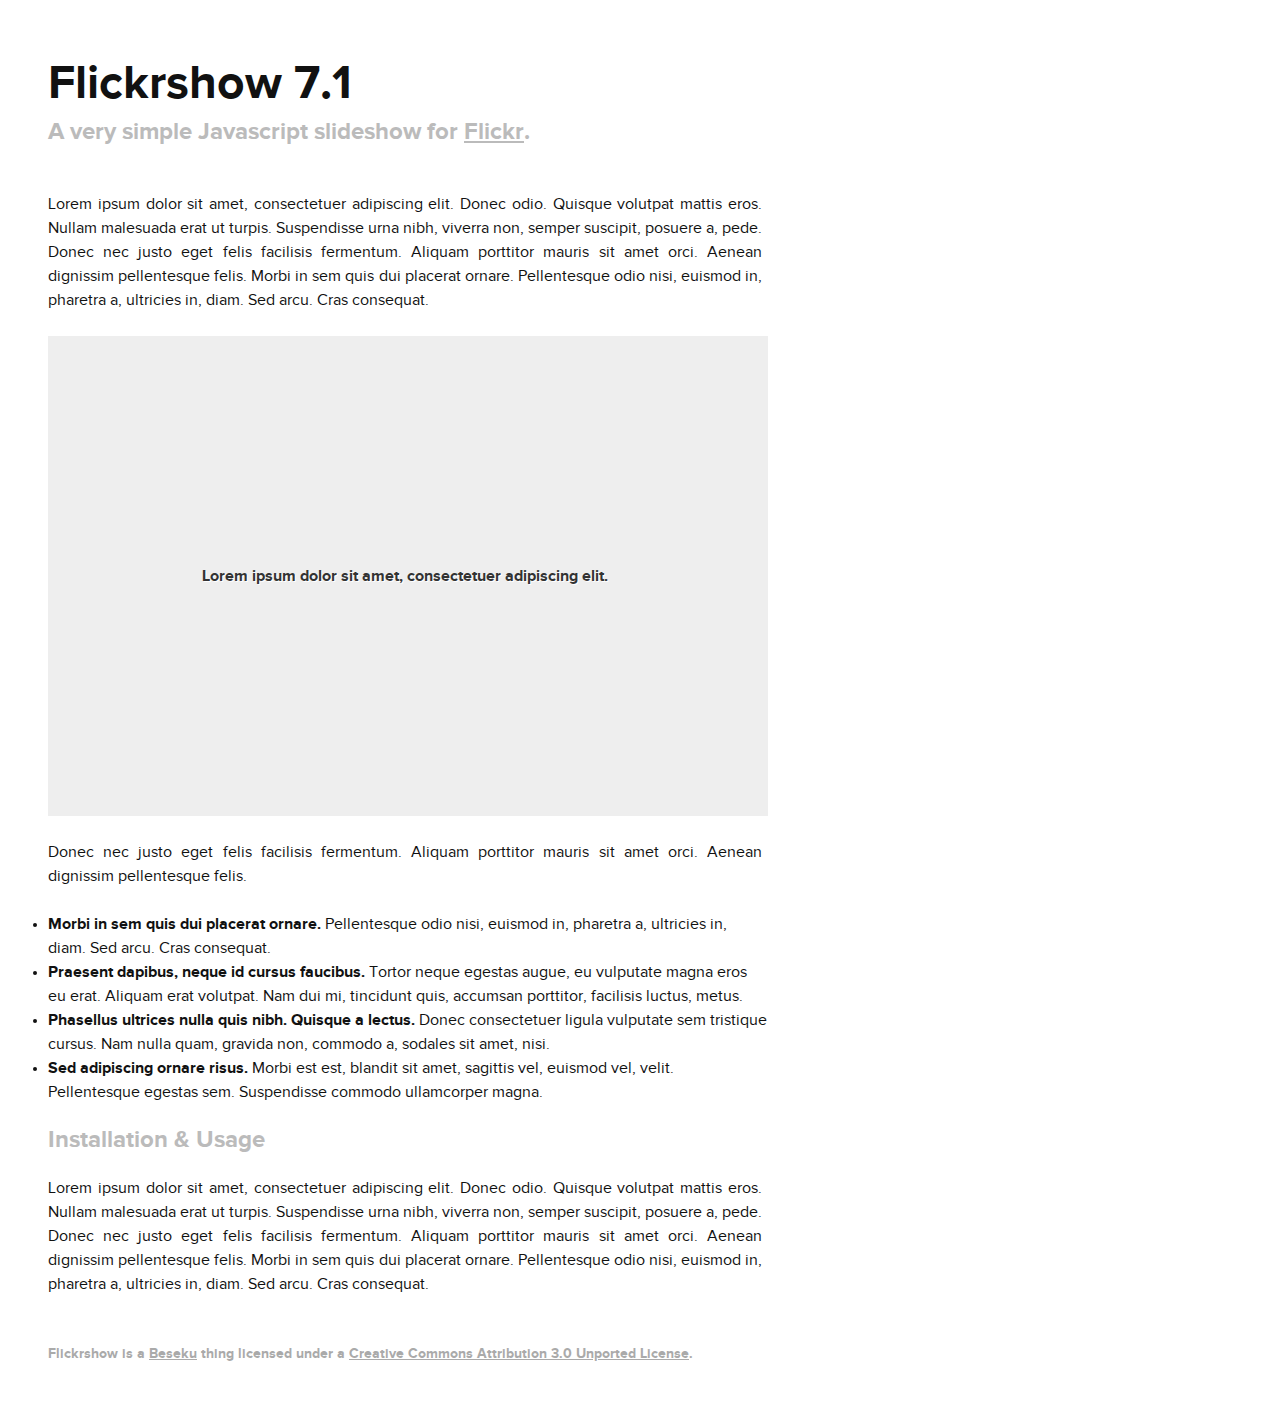
<file: index.html>
<!DOCTYPE html>
<!--[if IE 6 ]><html class="ie ielt9 ielt8 ielt7 ie6" lang="en-gb"><![endif]-->
<!--[if IE 7 ]><html class="ie ielt9 ielt8 ie7" lang="en-gb"><![endif]-->
<!--[if IE 8 ]><html class="ie ielt9 ie8" lang="en-gb"><![endif]-->
<!--[if IE 9 ]><html class="ie ie9" lang="en-gb"><![endif]-->
<!--[if (gt IE 9)|!(IE)]><!--><html lang="en-gb"><!--<![endif]-->
    <head>
        <title>Flickrshow &ndash; A very simple Javascript slideshow for Flickr</title>
        
        <meta http-equiv="X-UA-Compatible" content="IE=edge,chrome=1">
        <meta http-equiv="Content-Type" content="text/html; charset=UTF-8" />
        
        <meta name="author" content="Ben Sekulowicz-Barclay">
        <meta name="description" content="Flickrshow - A very simple Javascript slideshow for Flickr">
        <meta name="keywords" content="">
        
        <link rel="shortcut icon" href="favicon.ico">
        <link rel="stylesheet" href="static/styles/flickrshow-7.1.min.css">
        
        <script src="static/scripts/external/modernizr-1.6.min.js"></script>
    </head>
    <body class="index">
        <section>
            <header>
                <h1>Flickrshow <strong>7.1</strong></h1>
                <h2>A very simple Javascript slideshow for <a href="http://www.flickr.com">Flickr</a>.</h2>
            </header>
            
            <section id="section-1">
                <p>Lorem ipsum dolor sit amet, consectetuer adipiscing elit. Donec odio. Quisque volutpat mattis eros. Nullam malesuada erat ut turpis. Suspendisse urna nibh, viverra non, semper suscipit, posuere a, pede. Donec nec justo eget felis facilisis fermentum. Aliquam porttitor mauris sit amet orci. Aenean dignissim pellentesque felis. Morbi in sem quis dui placerat ornare. Pellentesque odio nisi, euismod in, pharetra a, ultricies in, diam. Sed arcu. Cras consequat.</p>
                
                <div class="example" id="section-1-example">
                    <p>Lorem ipsum dolor sit amet, consectetuer adipiscing elit.</p>
                </div><!-- .example#section-1-example -->
                
                <p>Donec nec justo eget felis facilisis fermentum. Aliquam porttitor mauris sit amet orci. Aenean dignissim pellentesque felis.</p>
                <ul>
                    <li><strong>Morbi in sem quis dui placerat ornare.</strong> Pellentesque odio nisi, euismod in, pharetra a, ultricies in, diam. Sed arcu. Cras consequat.</li>
                    <li><strong>Praesent dapibus, neque id cursus faucibus.</strong> Tortor neque egestas augue, eu vulputate magna eros eu erat. Aliquam erat volutpat. Nam dui mi, tincidunt quis, accumsan porttitor, facilisis luctus, metus.</li>
                    <li><strong>Phasellus ultrices nulla quis nibh. Quisque a lectus.</strong> Donec consectetuer ligula vulputate sem tristique cursus. Nam nulla quam, gravida non, commodo a, sodales sit amet, nisi.</li>
                    <li><strong>Sed adipiscing ornare risus.</strong> Morbi est est, blandit sit amet, sagittis vel, euismod vel, velit. Pellentesque egestas sem. Suspendisse commodo ullamcorper magna.</li>
                </ul>
            </section><!-- #section-1 -->
            
            <section id="section-2">
                <h2>Installation &amp; Usage</h2>
                <p>Lorem ipsum dolor sit amet, consectetuer adipiscing elit. Donec odio. Quisque volutpat mattis eros. Nullam malesuada erat ut turpis. Suspendisse urna nibh, viverra non, semper suscipit, posuere a, pede. Donec nec justo eget felis facilisis fermentum. Aliquam porttitor mauris sit amet orci. Aenean dignissim pellentesque felis. Morbi in sem quis dui placerat ornare. Pellentesque odio nisi, euismod in, pharetra a, ultricies in, diam. Sed arcu. Cras consequat.</p>
            </section><!-- #section-2 -->
            
            <footer>
                <p>Flickrshow is a <a href="http://www.beseku.com">Beseku</a> thing licensed under a <a rel="license" href="http://creativecommons.org/licenses/by/3.0/">Creative Commons Attribution 3.0 Unported License</a>.</p>
            </footer>
        </section>
        
        <!--        
        <script>
            var _gaq = [['_setAccount', 'UA-XXXXX-X'], ['_trackPageview']];
            (function(d, t) {
                var g = d.createElement(t),
                s = d.getElementsByTagName(t)[0];
                g.async = true;
                g.src = ('https:' == location.protocol ? 'https://ssl' : 'http://www') + '.google-analytics.com/ga.js';
                s.parentNode.insertBefore(g, s);
            })(document, 'script');
        </script>
        -->
    </body>
</html>
</file>
<file: static/styles/flickrshow-7.1.min.css>
/**
 *  @package	Flickrshow
 *  @subpackage	CSS
 *  @author		Ben Sekulowicz-Barclay
 *  @version    7.1
 */


@font-face {
font-family:'Anonymous Pro';
src:url('../fonts/an-400.eot');
src:local('☺'), url('../fonts/an-400.woff') format('woff'), url('../fonts/an-400.ttf') format('truetype'), url('../fonts/an-400.svg#webfont5qHDtQc9') format('svg');
font-weight:400;
font-style:normal
}

@font-face {
font-family:'Proxima Nova';
src:url('../fonts/pn-400.eot');
src:local('☺'), url('../fonts/pn-400.woff') format('woff'), url('../fonts/pn-400.ttf') format('truetype'), url('../fonts/pn-400.svg#webfont5qHDtQc9') format('svg');
font-weight:400;
font-style:normal
}

@font-face {
font-family:'Proxima Nova';
src:url('../fonts/pn-400-i.eot');
src:local('☺'), url('../fonts/pn-400-i.woff') format('woff'), url('../fonts/pn-400-i.ttf') format('truetype'), url('../fonts/pn-400-i.svg#webfont5qHDtQc9') format('svg');
font-weight:400;
font-style:italic
}

@font-face {
font-family:'Proxima Nova';
src:url('../fonts/pn-500.eot');
src:local('☺'), url('../fonts/pn-500.woff') format('woff'), url('../fonts/pn-500.ttf') format('truetype'), url('../fonts/pn-500.svg#webfontO9RdvC1L') format('svg');
font-weight:500;
font-style:normal
}

@font-face {
font-family:'Proxima Nova';
src:url('../fonts/pn-700.eot');
src:local('☺'), url('../fonts/pn-700.woff') format('woff'), url('../fonts/pn-700.ttf') format('truetype'), url('../fonts/pn-700.svg#webfontKR6qgy2n') format('svg');
font-weight:700;
font-style:normal
}
 
@media all {
	html,body,div,span,object,iframe,h1,h2,h3,h4,h5,h6,p,blockquote,pre,abbr,address,cite,code,del,dfn,em,img,ins,kbd,q,samp,small,strong,sub,sup,var,b,i,dl,dt,dd,ol,ul,li,fieldset,form,label,legend,table,caption,tbody,tfoot,thead,tr,th,td,article,aside,canvas,details,figcaption,figure,footer,header,hgroup,menu,nav,section,summary,time,mark,audio,video {
	background:transparent;
	border:0;
	font-size:100%;
	margin:0;
	padding:0;
	outline:0;
	vertical-align:baseline
	}

	body {
	line-height:1
	}

	article,aside,details,figcaption,figure,footer,header,hgroup,menu,nav,section {
	display:block
	}

	nav ul {
	list-style:none
	}

	blockquote,q {
	quotes:none
	}

	blockquote:before,
	blockquote:after,
	q:before,
	q:after {
	content:'';
	content:none
	}

	a {
	background:transparent;
	font-size:100%;
	margin:0;
	padding:0;
	vertical-align:baseline
	}

	ins {
	background-color:#ff9;
	color:#000;
	text-decoration:none
	}

	mark {
	background-color:#ff9;
	color:#000;
	font-style:italic;
	font-weight:bold
	}

	del {
	text-decoration:line-through
	}

	abbr[title],dfn[title] {
	border-bottom:1px dotted inherit;
	cursor:help
	}

	table {
	border-collapse:collapse;
	border-spacing:0
	}

	hr {
	border:0;
	border-top:1px solid #cccccc;
	display:block;
	height:1px;
	margin:1em 0;
	padding:0
	}

	input,select {
	vertical-align:middle
	}
}

@media screen {
	body {
    background:#FFF;
    color:#111
    }
    
    /*
     *  The 'implied' class hides items visibly but leaves them in place for
     *  non-CSS devices such as search engines and screen-readers. Useful for 
     *  hiding content that is redundant through context.
     *
     *  Internet Explorer doesn't support the clip property so a less tidy 
     *  alternative is provided.
     */
     
    .implied {
    clip:rect(1px,1px,1px,1px);
    position:absolute !important
    }

    .ielt8 .implied {
    height:1px;
    left:-999px;
    overflow:hidden;
    position:absolute;
    text-indent:-999px;
    top:-999px;
    width:1px
    }

    /*
     *  The 'ir' class hides text within a block element,allowing a background
     *  image to be used to replace the content. Should not be used for important 
     *  content as some combinations of CSS and image disabling may prevent either 
     *  appearing.
     */
     
    .ir {
    display:block;
    text-align:left;
    text-indent:-9999px
    }

    h1,h2,h3,h4,h5,h6,p,blockquote,cite,code,dl,ol,ul,label {
    display:block;
    font:normal normal 400 1em/1.5em 'Proxima Nova',sans-serif;
    margin:0 0 1.5em
    }

    h1,h2,h3,h4,h5,h6 {
    font-weight:700
    }
    
    p {
    margin-right:.375em;
    text-align:justify;
    }

    dd,dt,li {
    display:list-item;
    padding:0
    }

    a {
    color:inherit;
    text-decoration:underline
    }

    a:hover {
    text-decoration:none
    }

    abbr,acronym {
    border:none;
    cursor:help
    }

    a abbr,a acronym {
    cursor:pointer
    }

    img {
    display:block
    }

    code {
    font-family:'Anonymous Pro',monospace,sans-serif
    }
    
    body > section {
    margin:3em;
    width:45em;
    }
    
    body > section h2 {
    color:#BBB;
    font-size:1.5em;
    font-weight:700;
    line-height:1em;
    margin:0 0 1em
    }
    
    body > section h3 {
    color:#BBB;
    font-size:1em;
    font-weight:700;
    line-height:1.5em;
    margin:0 0 1.5em
    }
    
    body > section .example {
    background:#EEE;
    height:30em;
    margin-bottom:1.5em
    }
    
    body > section .example > p {
    color:#333;
    font-weight:700;
    padding:14.25em 3em 0;
    text-align:center;
    text-shadow:#FFF 1px 1px 0;
    -moz-text-shadow:#FFF 1px 1px 0;
    -webkit-text-shadow:#FFF 1px 1px 0;
    }
    
    body > section > footer {
    margin-top:3em;
    }
    
    body > section > footer > p {
    color:#AAA;
    font-size:87.5%;
    font-weight:700;
    margin:0;
    }
    
    body > section > header {
    margin-bottom:3em;
    }
    
    body > section > header h1 {
    font-size:3em;
    line-height:1.5em;
    margin:0
    }
}
</file>
